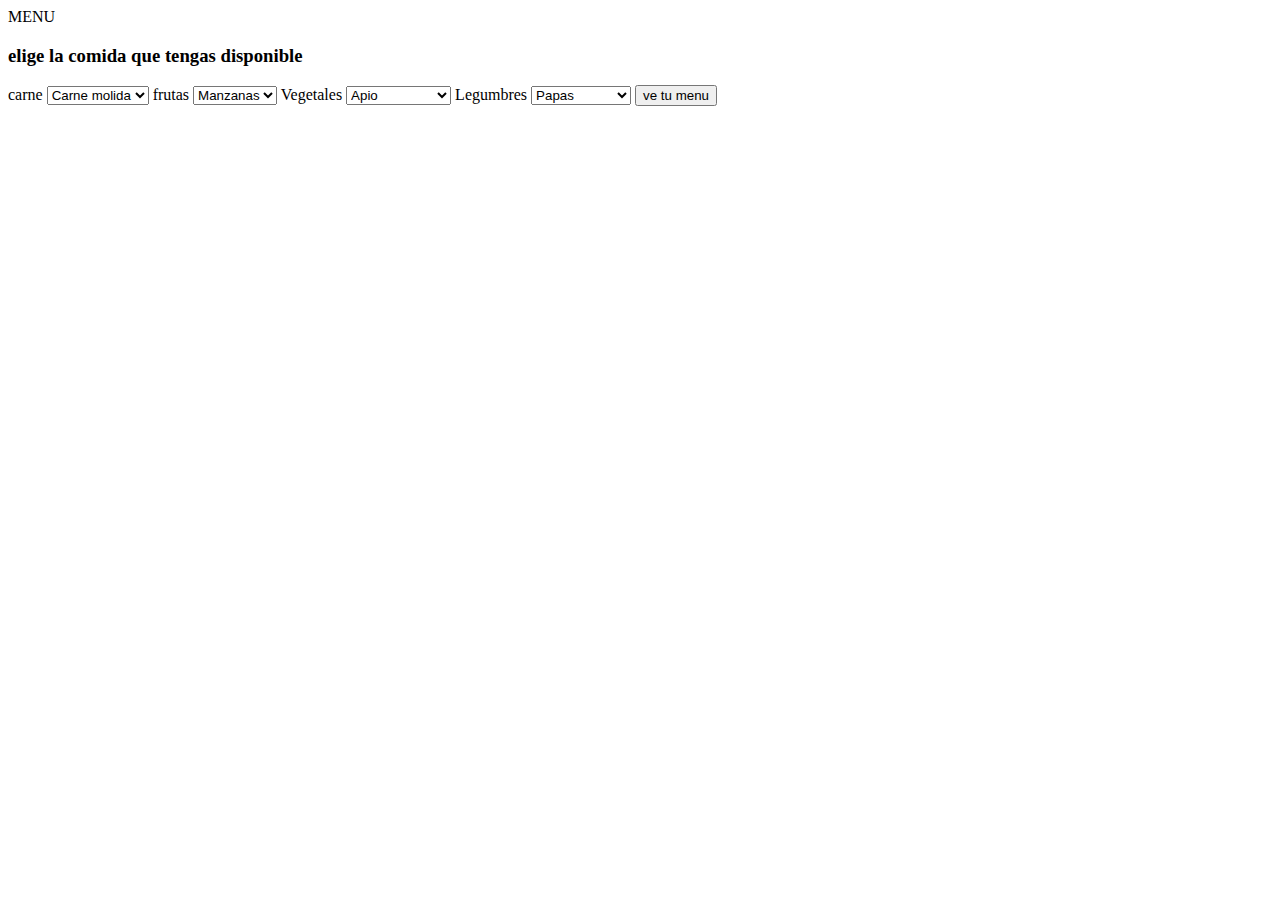
<file: index.html/codigo/index.html>
<!DOCTYPE html>
<html lang="en"
<head>
    <meta charset="UTF-8">
    <meta name="viewport" content="width=devide-width,initial-scale=1.0"
    <title>MENU<n/title>
</head>
<body>
    <h3> elige la comida que tengas disponible </h3>

    <div>
        <form class="form space" action="/menu.html">
            <label for="carne">carne</label>
            <select name="carne" id="carne">
                <option value="Carne molida">Carne molida</option>
                <option value="Cordero">Cordero</option>
                <option value="Pollo">Pollo</option>
                <option value="Atún">Atún</option>
            </select>
        <form class="form space" action="/menu.html">
            <label for="frutas">frutas</label>
            <select name="frutas" id="frutas">
                <option value="Manzanas">Manzanas</option>
                <option value="Plátanos">Plátanos</option>
                <option value="Cerezas ">Cerezas </option>
                <option value="Durazno">Durazno</option>
            </select>
        <form class="form space" action="/menu.html">
            <label for="Vegetales">Vegetales</label>
            <select name="Vegetales" id="Vegetales">
                <option value="Apio">Apio</option>
                <option value="Champiñones">Champiñones</option>
                <option value="Tomate">Tomate</option>
                <option value="Lechuga">Lechuga</option>
            </select>
        <form class="form space" action="/menu.html">
            <label for="Legumbres ">Legumbres </label>
            <select name="Legumbres " id="Legumbres ">
                <option value="Papas">Papas</option>
                <option value="Poroto negro">Poroto negro</option>
                <option value="Habas">Habas</option>
                <option value="frijol">frijol</option>
            </select>
            <input type="submit" value="ve tu menu">

        </form>
    </div>
</body>
</html>
</file>
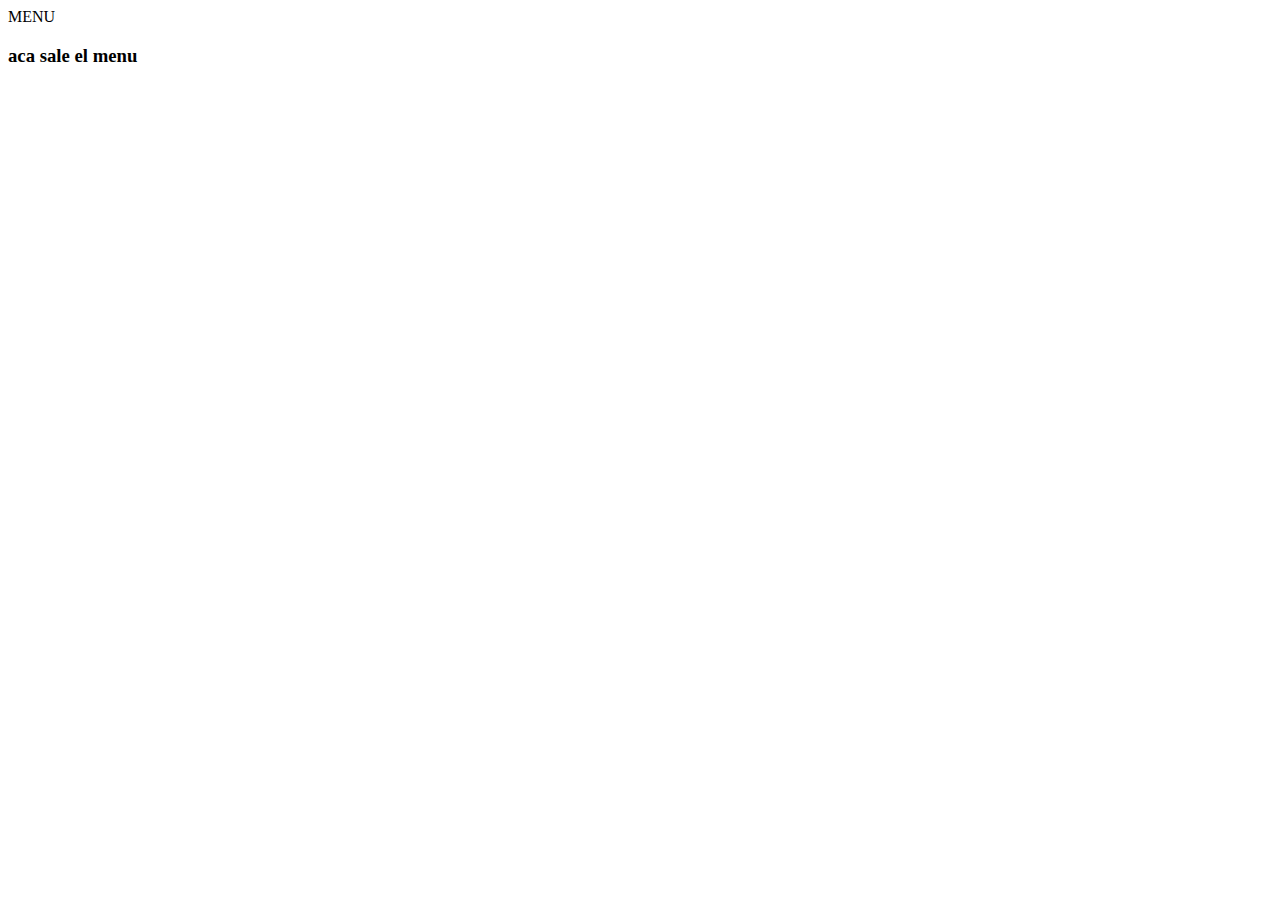
<file: index.html/codigo/ejemplo.html>
<!DOCTYPE html>
<html lang="en"
<head>
    <meta charset="UTF-8">
    <meta name="viewport" content="width=devide-width,initial-scale=1.0"
    <title>MENU<n/title>
</head>
<body>
    <h3> aca sale el menu </h3>


</body>
</html>
</file>
